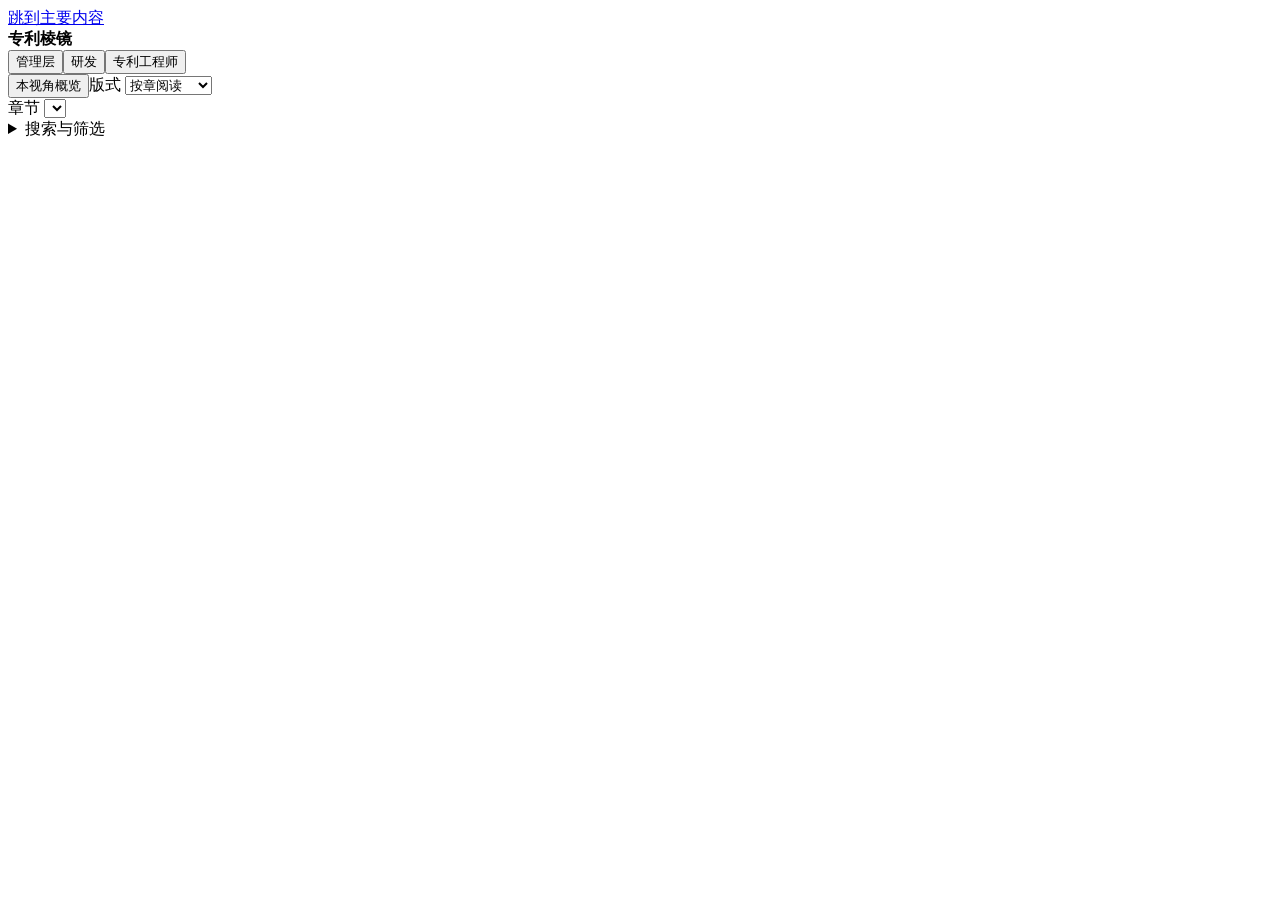
<file: patent-perspectives/assets/reader/index.html>
<!doctype html><html lang="zh-CN"><head><meta charset="utf-8"><meta name="viewport" content="width=device-width,initial-scale=1"><title>专利棱镜</title><style>/*READER_CSS*/</style></head><body>
<a class="skip" href="#main">跳到主要内容</a>
<header><strong>专利棱镜</strong><nav aria-label="阅读视角"><button data-role="management">管理层</button><button data-role="rd">研发</button><button data-role="ip">专利工程师</button></nav><button id="home">本视角概览</button><label>版式 <select id="layout"><option value="reading">按章阅读</option><option value="workbench">筛选工作台</option><option value="index">主题索引</option></select></label></header>
<div class="workspace"><aside><label>章节 <select id="chapter" aria-label="当前章节"></select></label><nav id="outline" aria-label="报告目录"></nav></aside>
<main id="main" tabindex="-1"><div id="identity"></div><div id="overview"></div>
<details id="filters"><summary>搜索与筛选</summary><div class="filter-grid"><label>专利号或关键词<input id="search" type="search"></label><label>产品线<select id="product"></select></label><label>目录类型<select id="kind"><option value="technical">技术申请</option><option value="design">外观设计</option></select></label><button id="reset">重置筛选</button></div><p id="filter-state"></p></details>
<section id="content" aria-live="polite"></section><nav id="pager" aria-label="章节导航"></nav></main></div>
<dialog id="evidence"><div class="dialog-top"><strong>依据与原文</strong><button id="close">关闭</button></div><div id="evidence-body"></div></dialog>
<script id="reader-data" type="application/json">/*READER_DATA*/</script><script>/*READER_JS*/</script></body></html>
</file>
